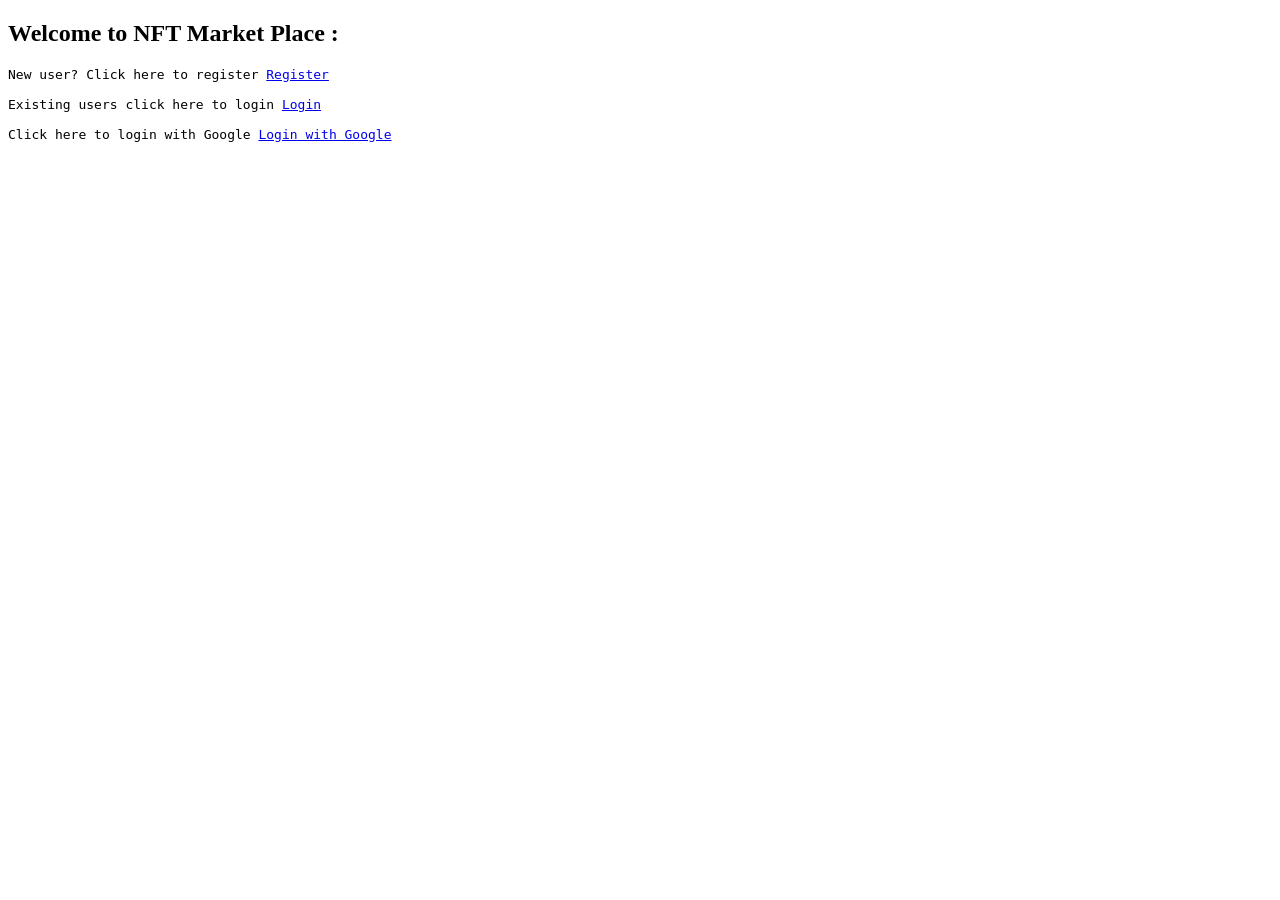
<file: NFT_Trading_Market/src/main/webapp/index.html>
<!DOCTYPE html>
<html>
<head>
<meta charset="ISO-8859-1">
<title>Welcome to NFT Trading Market Application. A perfect
	place to start with buying and selling NFT's with authentication.</title>
</head>
<body>
<h2>Welcome to NFT Market Place :</h2>
<pre>
New user? Click here to register <a href="registerUser">Register</a><br/>
Existing users click here to login <a href="localLogin">Login</a><br/>
Click here to login with Google <a href="googleLogin">Login with Google</a><br/>
</pre>
</body>
</html>
</file>
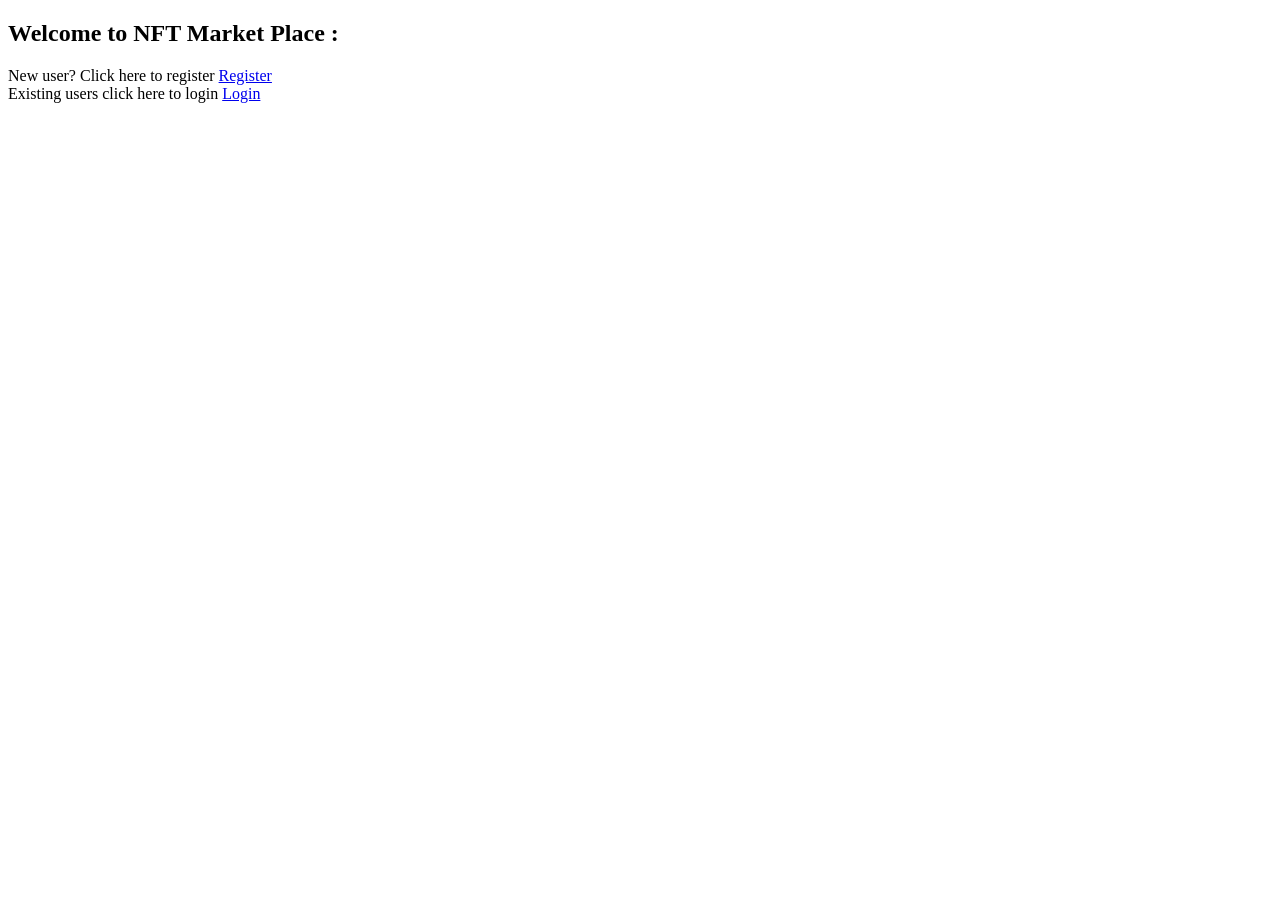
<file: NFT_Trading_Market/bin/src/main/webapp/index.html>
<!DOCTYPE html>
<html>
<head>
<meta charset="ISO-8859-1">
<title>Welcome to NFT Trading Market Application. A perfect
	place to start with buying and selling NFT's with authentication.</title>
</head>
<body>
	<h2>Welcome to NFT Market Place :</h2>
	New user? Click here to register <a href="register">Register</a><br/>
	Existing users click here to login <a href="profile">Login</a>
</body>
</html>
</file>
